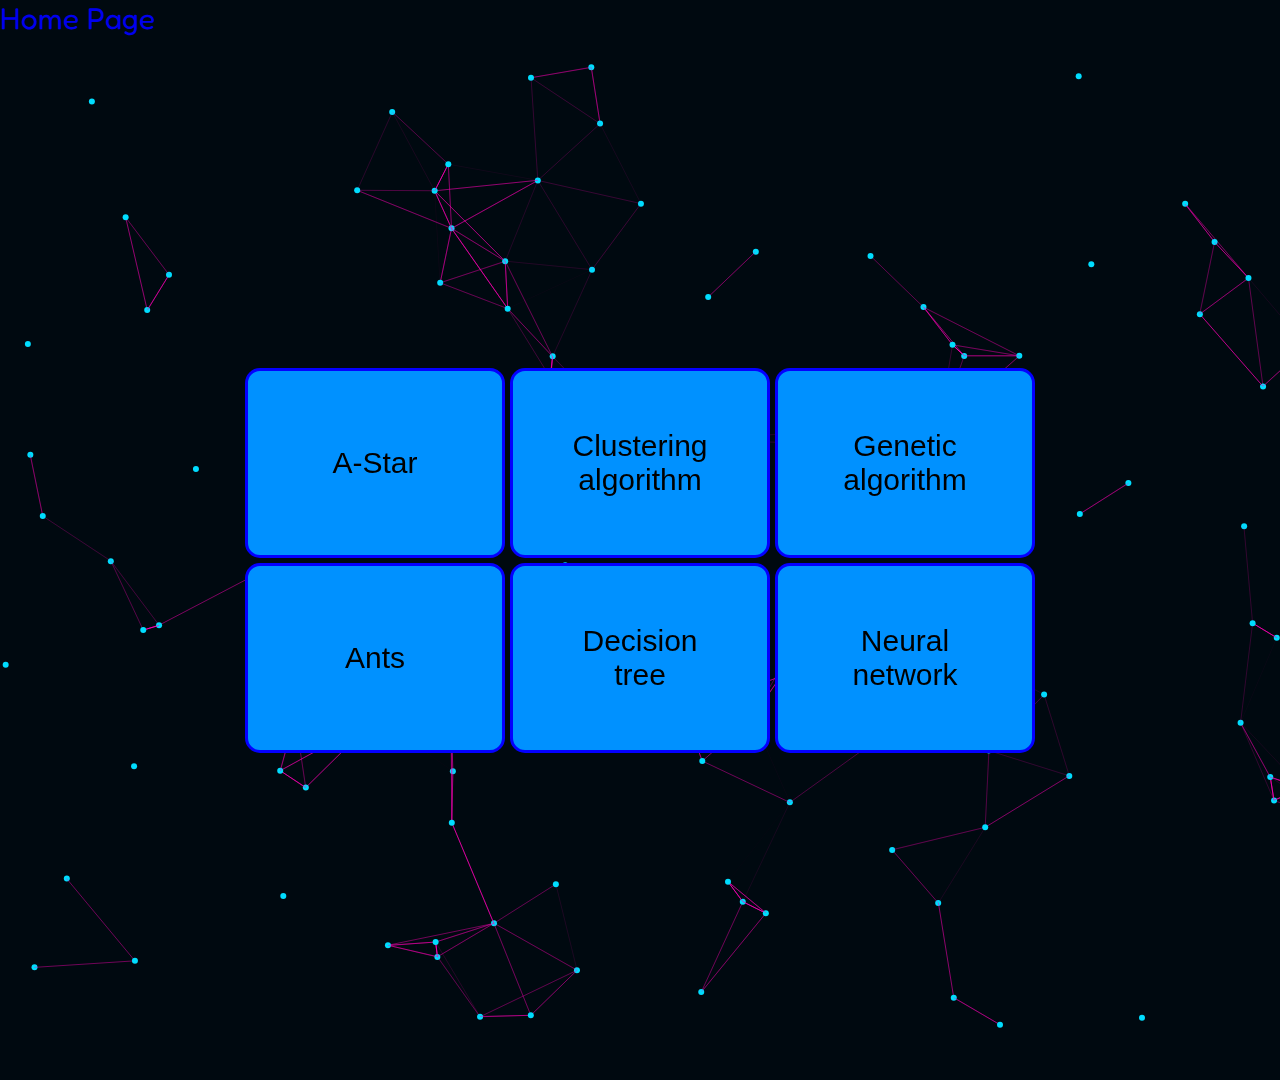
<file: Algorithms/Views/Index.html>
<!DOCTYPE html>

<html lang="en">

<head>
    <meta charset="UTF-8">
    <meta http-equiv="X-UA-Compatible" content="IE=edge">
    <meta name="viewport" content="width=device-width, initial-scale=1.0">
    <link href="https://fonts.googleapis.com/css2?family=Fredoka&display=swap" rel="stylesheet">
    <link rel="shortcut icon" href="..//src/index.png" type="image/png">
    <link rel="stylesheet" href="../Styles/IndexView.css">
    <title>Home Page</title>
</head>

<body>
    <div class="header">
        <a style="text-decoration:none" href="#">Home Page</a>
    </div>
    <canvas id="canv"></canvas>
    <div class="buttons">
        <div class="AlgorithmButtons">
            <div class="top-buttons">
                <button onclick="window.location.href = '../Views/AStar.html'">A-Star</button>
                <button onclick="window.location.href = '../Views/Cluster.html'">Clustering algorithm</button>
                <button onclick="window.location.href = '../Views/Genetic.html'">Genetic<br>algorithm</button>   
            </div>
            <div class="bottom-buttons">
                <button onclick="window.location.href = '../Views/Ants_Base.html'">Ants</button>
                <button onclick="window.location.href = '../Views/Tree.html'">Decision<br>tree</button>
                <button onclick="window.location.href = '../Views/AI.html'">Neural<br>network</button>   
            </div>
        </div>
    </div>
    <script src="../Index/functions.js"></script>
    <script src="../Index/node.js"></script>
    <script src="../Index/Index.js"></script>
</body>
</html>
</file>
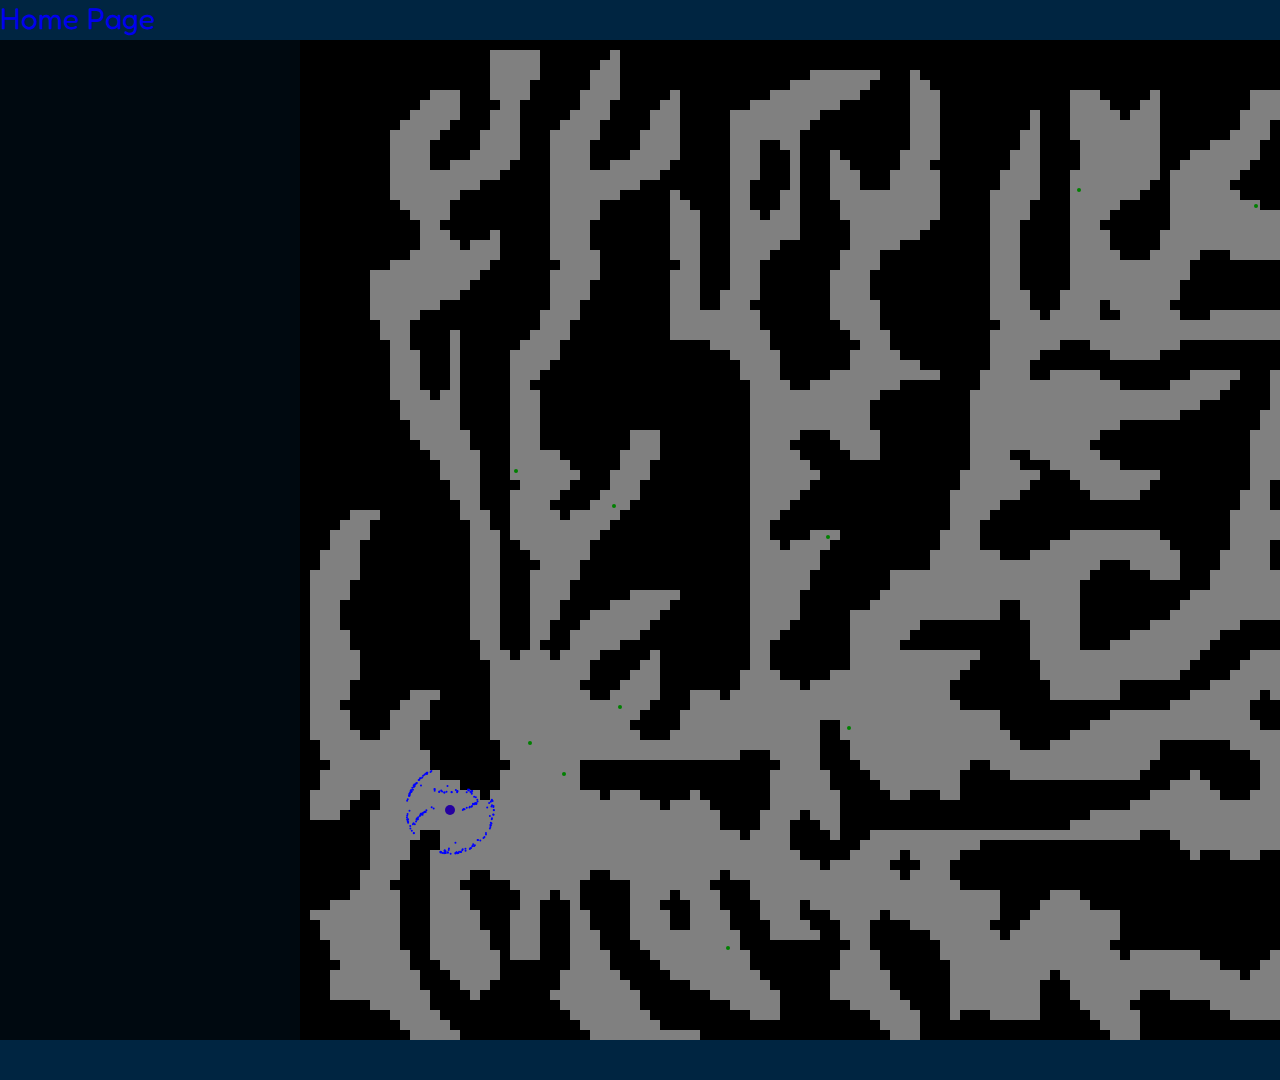
<file: Algorithms/Views/Ants.html>
<!DOCTYPE html>
<html lang="en">
<head>
    <meta charset="UTF-8">
    <meta http-equiv="X-UA-Compatible" content="IE=edge">
    <meta name="viewport" content="width=device-width, initial-scale=1.0">
    <link href="https://fonts.googleapis.com/css2?family=Fredoka&display=swap" rel="stylesheet">
    <link rel="stylesheet" href="../Styles/AStarView.css">
    <title>Ants</title>
</head>
<body>    
    <div class="header">
        <a style="text-decoration:none" href="../Views/Index.html">Home Page</a>
    </div>
    <div class="main-activity">
        <div class="main-field">
            <canvas id="world"></canvas>
        </div>
        <div class="settings">
            <div class="start-btn">
                <button class="globalBtns" onclick="CreateWorld()">Create World</button>
            </div>
            <div class="start-btn">
                <button class="globalBtns" onclick="AddWall()">Add wall</button>
            </div>
            <div class="start-btn">
                <button class="globalBtns" onclick="RemoveWall()">Remove wall</button>
            </div>
            <div class="start-btn">
                <button class="globalBtns" onclick="SetColonyStartPosition()">Set colony start position</button>
            </div>
            <div class="start-btn">
                <button class="globalBtns" onclick="Feed()">Feed</button>
            </div>
            <div class="start-btn">
                <button class="globalBtns" onclick="Launch()">Launch</button>
            </div>
        </div>
    </div>
    <div class="footer">
    </div>
    <script src="../Ants/Functions.js"></script>
    <script src="../Ants/Position.js"></script>
    <script src="../Ants/BaseObject.js"></script>
    <script src="../Ants/Colony.js"></script>
    <script src="../Ants/Food.js"></script>
    <script src="../Ants/Pheromone.js"></script>
    <script src="../Ants/TestAnts.Js"></script>
    <script src="../Ants/World.js"></script>
    <script src="../Ants/Wall.js"></script>
    <script src="../Ants/cave.js"></script>
    <script src="../Ants/launcher.js"></script>
</body>
</html>
</file>
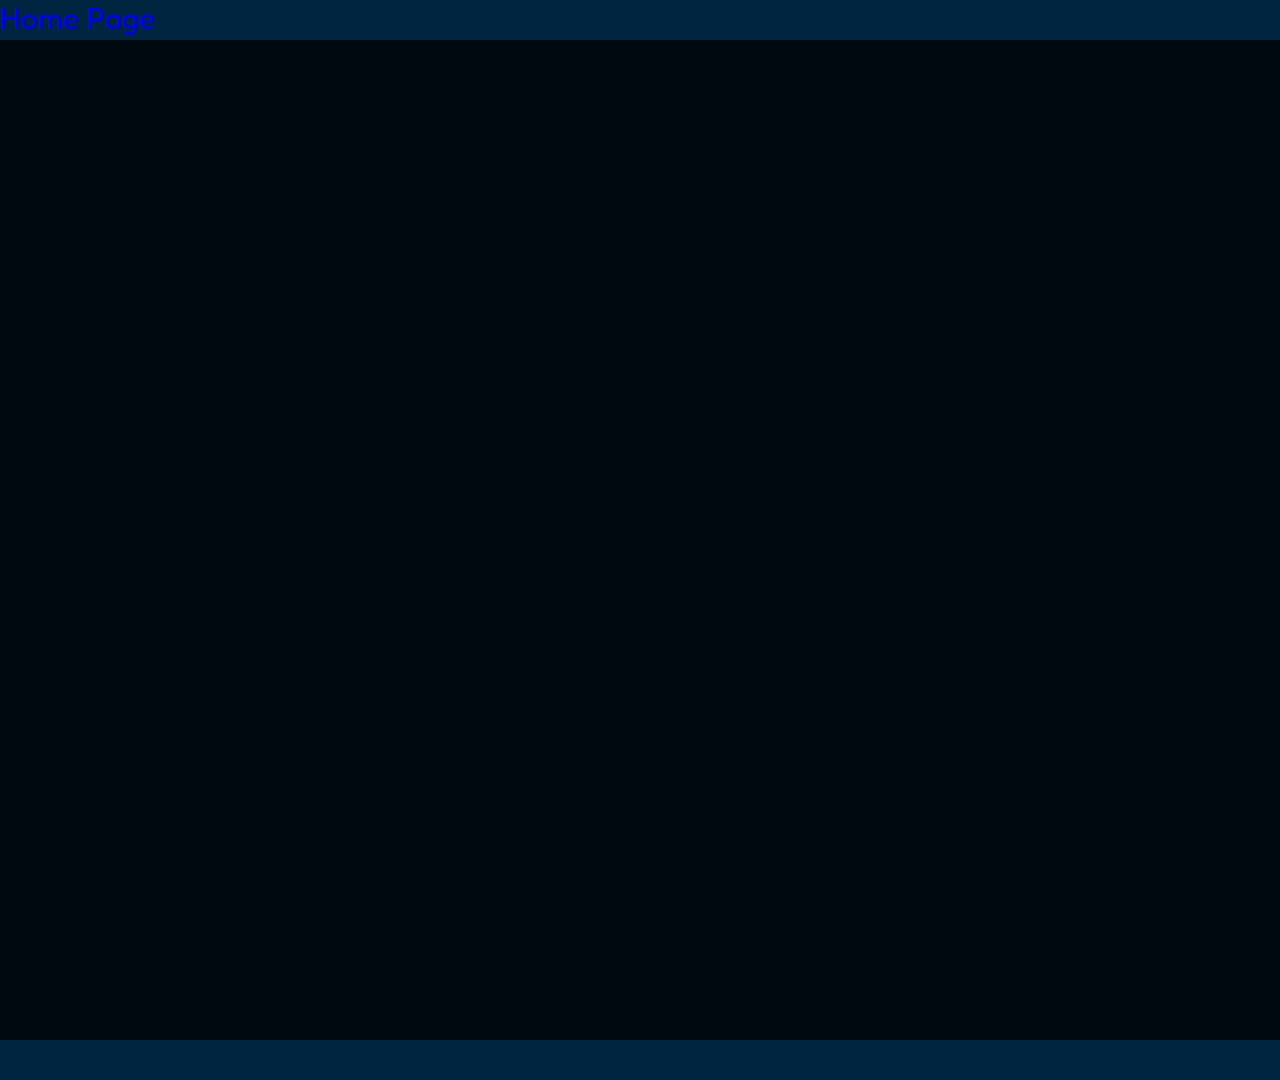
<file: Algorithms/Views/Ants_Base.html>
<!DOCTYPE html>
<html lang="en">
<head>
    <meta charset="UTF-8">
    <meta http-equiv="X-UA-Compatible" content="IE=edge">
    <meta name="viewport" content="width=device-width, initial-scale=1.0">
    <link href="https://fonts.googleapis.com/css2?family=Fredoka&display=swap" rel="stylesheet">
    <link rel="shortcut icon" href="..//src/ant.png" type="image/png">
    <link rel="stylesheet" href="../Styles/Ants_Base.css">
    <title>Ants_Base</title>
</head>
<body>    
    <div class="header">
        <a style="text-decoration:none" href="../Views/Index.html">Home Page</a>
    </div>
    <div class="main-activity">
        <div class="main-field">
            <canvas id="canvas"></canvas>
        </div>
        <div class="settings">
            <div class="square">
                <div class="len-outputs">
                    <output type="number" id="minLength" value="70">Current Minimal Length</output>
                </div>
            </div>
            <div class="node-btns">
                <button class="node-make" onclick="setNode()">Set node</button>
                <button class="node-make" onclick="removeNode()">Remove nodes</button>
            </div>
            <div class="start-btn">
                <button class="globalBtns" onclick="Launch()">Launch</button>
            </div>
            <div class="start-btn">
                <button class="globalBtns" onclick="Refresh()">Refresh</button>
            </div>
            <div class="square-2">
                <div class="consts">
                    <p>ALPHA</p>
                    <input type="number" id="AlphaSeter" value="1"/>
                </div>
                <div class="consts">
                    <p>BETA</p>
                    <input type="number" id="BetaSeter" value="1"/>
                </div>
                <div class="consts">
                    <p>Q</p>
                    <input type="number" id="QSetter" value="1"/>
                </div>
                <div class="consts">
                    <p>M</p>
                    <input type="number" id="MSetter" value="1"/>
                </div>
            </div>
        </div>
    </div>
    <div class="footer">
    </div>
    <script src="../Ants_base/Functions.js"></script>
    <script src="../Ants_base/Position.js"></script>
    <script src="../Ants_base/Way.js"></script>
    <script src="../Ants_base/Edge.js"></script>
    <script src="../Ants_base/Node.js"></script>
    <script src="../Ants_base/Algorithm.js"></script>
    <script src="../Ants_base/launcher.js"></script>
</body>
</html>
</file>
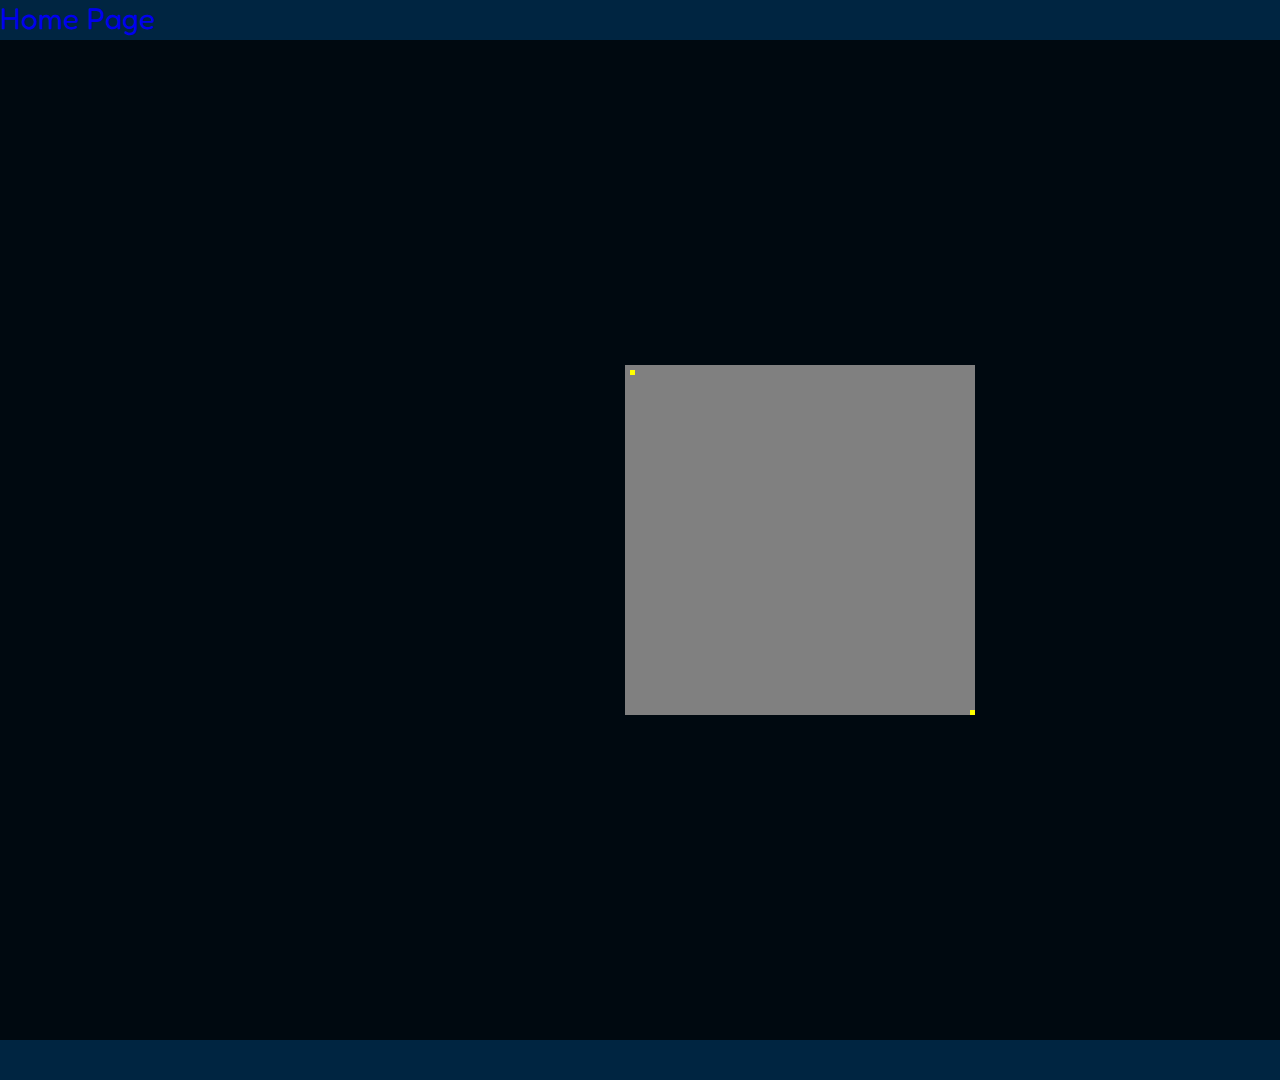
<file: Algorithms/Views/AStar.html>
<!DOCTYPE html>
<html lang="en">
<head>
    <meta charset="UTF-8">
    <meta http-equiv="X-UA-Compatible" content="IE=edge">
    <meta name="viewport" content="width=device-width, initial-scale=1.0">
    <link href="https://fonts.googleapis.com/css2?family=Fredoka&display=swap" rel="stylesheet">
    <link rel="shortcut icon" href="..//src/star.png" type="image/png">
    <link rel="stylesheet" href="../Styles/AStarView.css">
    <title>A-Star</title>
</head>
<body>    
    <div class="header">
        <a style="text-decoration:none" href="../Views/Index.html">Home Page</a>
    </div>
    <div class="main-activity">
        <div class="main-field">
            <canvas id="matrix"></canvas>
        </div>
        <div class="settings">
            <div class="square">
                <p>Labyrinth size</p>
                <div class="size-inputs">
                    <input type="number" id="widthSetter" value="70"/>
                    <input type="number" id="heightSetter" value="70"/>
                </div>
                <div class="labCreate-btn">
                    <button class="setter" id="labCreate" onclick="Create()">Create Labytinth</button>
                </div>
            </div>
            <div class="wall-btns">
                <button class="wall-make" onclick="setWall()">Set wall</button>
                <button class="wall-make" onclick="removeWall()">Remove wall</button>
                <button class="wall-make" onclick="clearMatrix()">Clear</button>
            </div>
            <div class="square">
                <p>Start position</p>
                <div class="size-inputs">
                    <input type="number" id="startPositionX" value="1"/>
                    <input type="number" id="startPositionY" value="1"/>
                </div>
                <div class="labCreate-btn">
                    <button class="setter" onclick="startPosBtn()">Set on map</button>
                </div>
            </div>
            <div class="square">
                <p>Finish Position</p>
                <div class="size-inputs">
                    <input type="number" id="finishPositionX" value="69"/>
                    <input type="number" id="finishPositionY" value="69"/>
                </div>
                <div class="labCreate-btn">
                    <button class="setter" onclick="finishPosBtn()">Set on map</button>
                </div>
            </div>
            <div class="start-btn">
                <button class="globalBtns" onclick="Launch()">Launch</button>
            </div>
        </div>
    </div>
    <div class="footer">
    </div>
    <script src="../AStar/AStar.js"></script>
    <script src="../AStar/LabyrinthCreator.js"></script>    
</body>
</html>
</file>
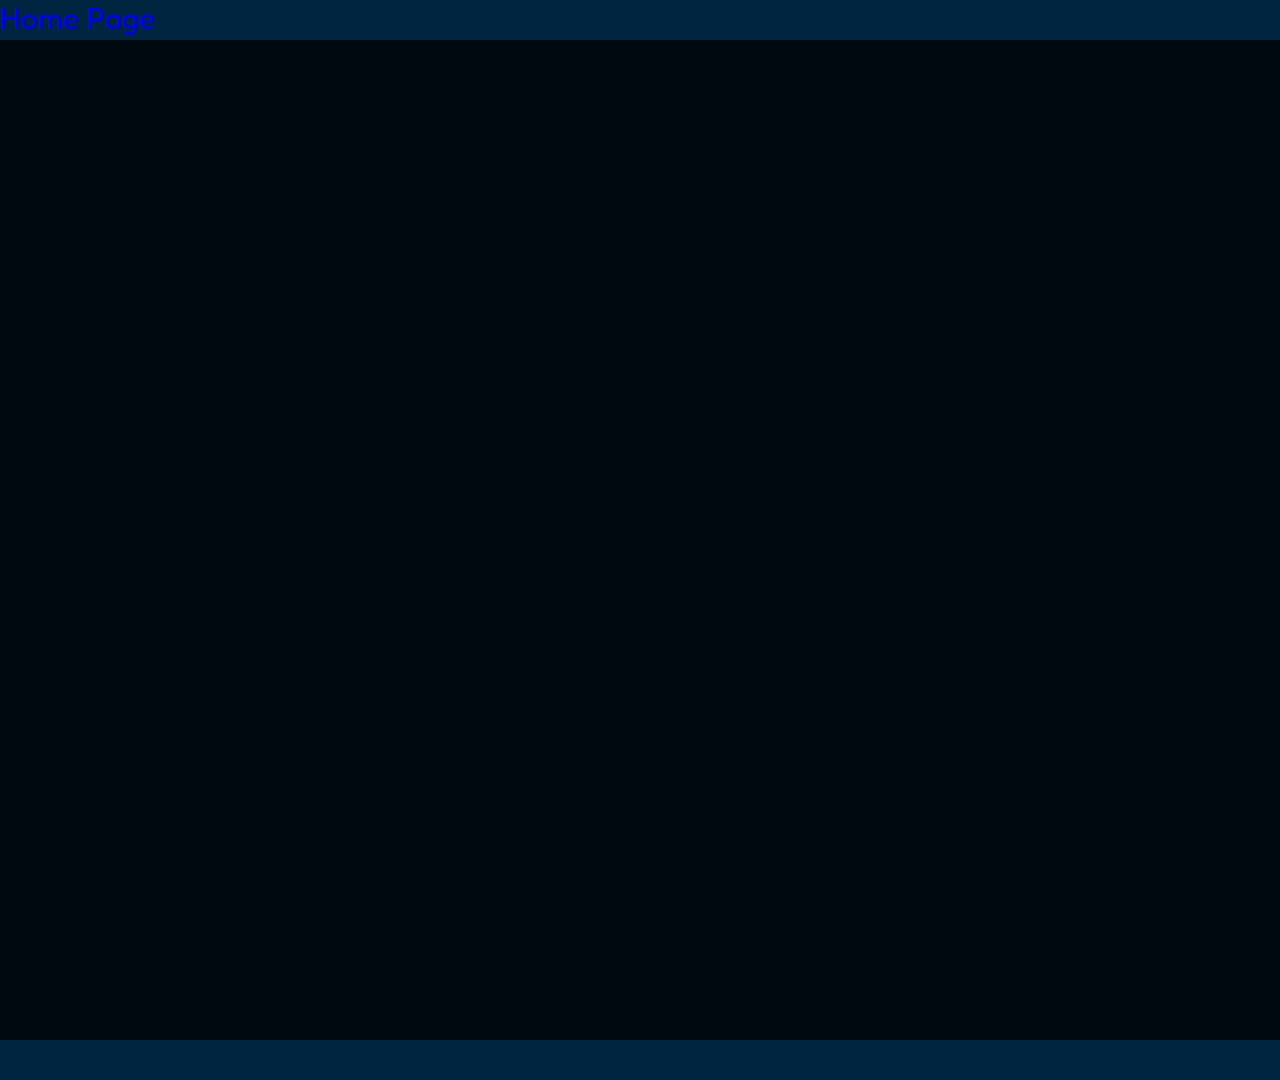
<file: Algorithms/Views/Cluster.html>
<!DOCTYPE html>
<html lang="en">
<head>
    <meta charset="UTF-8">
    <meta http-equiv="X-UA-Compatible" content="IE=edge">
    <meta name="viewport" content="width=device-width, initial-scale=1.0">
    <link href="https://fonts.googleapis.com/css2?family=Fredoka&display=swap" rel="stylesheet">
    <link rel="shortcut icon" href="..//src/cluster.png" type="image/png">
    <link rel="stylesheet" href="../Styles/ClusterView.css">
    <title>Cluster</title>
</head>
<body>    
    <div class="header">
        <a style="text-decoration:none" href="../Views/Index.html">Home Page</a>
    </div>
    <div class="main-activity">
        <div class="main-field">
            <canvas id="matrix"></canvas>
        </div>
        <div class="settings">
            <div class="square">
                <p>Astroids</p>
                <div class="size-inputs">
                    <input type="number" id="astroidSetter" value="3"/>
                </div>
            </div>
            <div class="square">
                <p>DBSCAN</p>
                <p>density &#160 &#160 &#160 &#160 &#160 &#160 &#160 &#160 &#160 &#160 radius</p>
                <div class="size-inputs">
                    <input type="number" id="mDBSCANsetter" value="4"/>
                    <input type="number" id="eDBSCANsetter" value="10"/>
                </div>
            </div>
            <div class="node-btns">
                <button class="node-make" onclick="RemoveNode()">Remove Node</button>
                <button class="node-make" onclick="SetNode()">Set Node</button>
                <button class="node-make" onclick="ClearMatrixCluster()">Clear Nodes</button>
            </div>
            <div class="start-btn">
                <button class="launch" onclick="LaunchKmeans()">Launch K-means</button>
            </div>
            <div class="start-btn">
                <button class="launch" onclick="LaunchHierarchy()">Launch Hierarchy</button>
            </div>
            <div class="start-btn">
                <button class="launch" onclick="LaunchDBSCAN()">Launch DBSCAN</button>
            </div>
            <div class="set-matrix-btn">
                <button class="set-matrix-btns" onclick="Donut()">Donut</button>
                <button class="set-matrix-btns" onclick="Square()">Square</button>
                <button class="set-matrix-btns" onclick="Triangle()">Triangle</button>
                <button class="set-matrix-btns" onclick="Circle()">Circle</button>
            </div>
        </div>
    </div>
    <div class="footer">
    </div>
    <script src="../Cluster/Main.js"></script> 
    <script src="../Cluster/Functions.js"></script> 
    <script src="../Cluster/AlgorithmKmeans.js"></script> 
    <script src="../Cluster/AlgorithmHierarchy.js"></script> 
    <script src="../Cluster/AlgorithmDBSCAN.js"></script> 
</body>
</html>
</file>
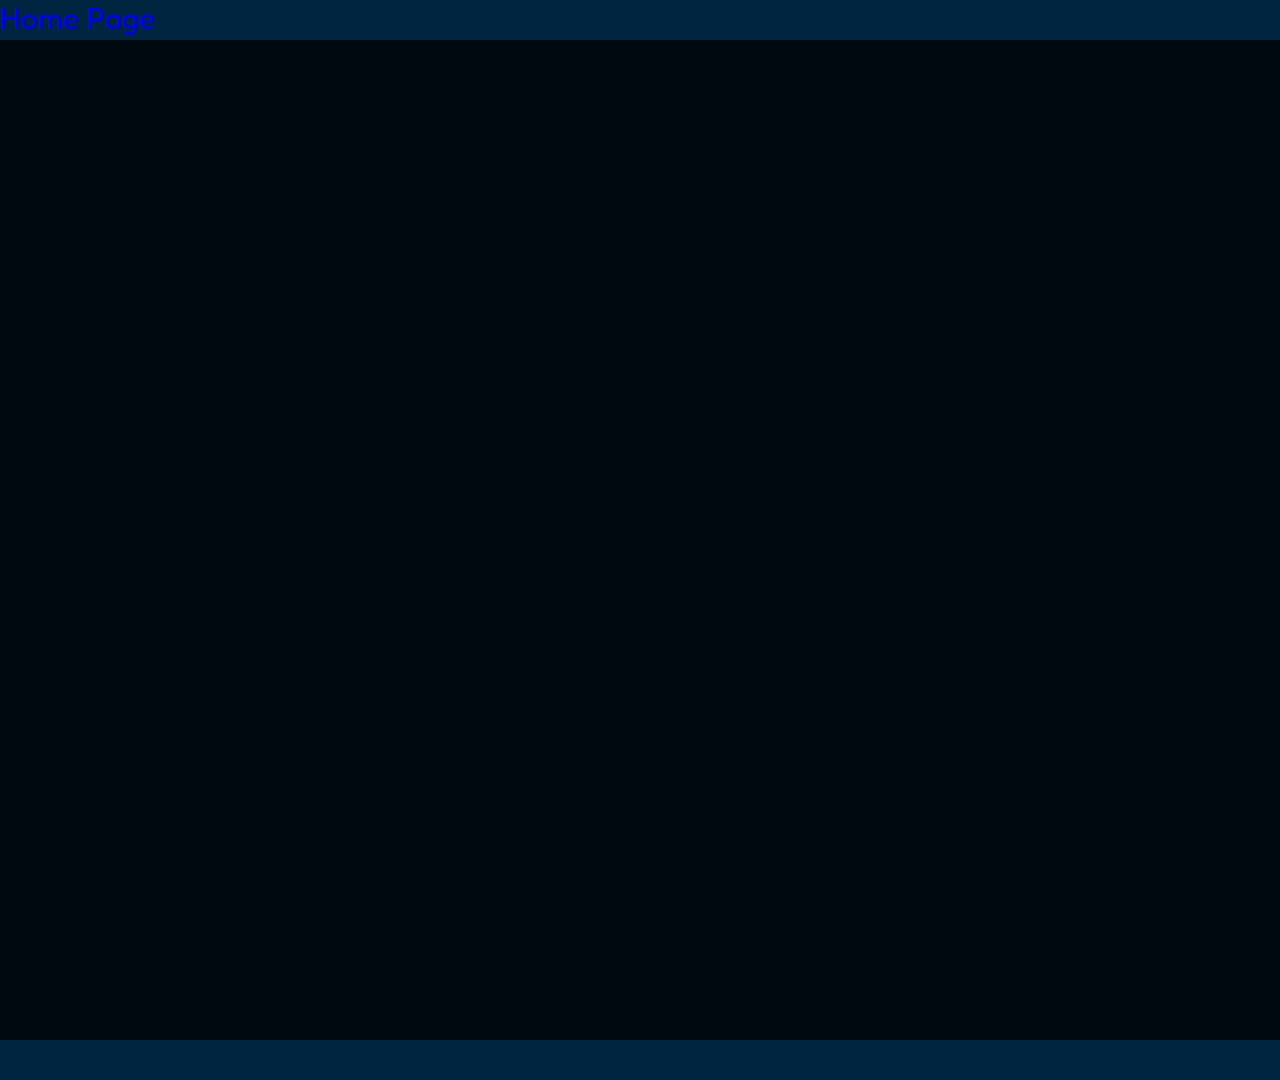
<file: Algorithms/Views/Genetic.html>
<!DOCTYPE html>
<html lang="en">
<head>
    <meta charset="UTF-8">
    <meta http-equiv="X-UA-Compatible" content="IE=edge">
    <meta name="viewport" content="width=device-width, initial-scale=1.0">
    <link href="https://fonts.googleapis.com/css2?family=Fredoka&display=swap" rel="stylesheet">
    <link rel="shortcut icon" href="..//src/gen.png" type="image/png">
    <link rel="stylesheet" href="../Styles/GeneticView.css">
    <title>Genetic Algorithm</title>
</head>
<body>    
    <div class="header">
        <a style="text-decoration:none" href="../Views/Index.html">Home Page</a>
    </div>
    <div class="main-activity">
        <div class="main-field">
            <canvas id="matrix"></canvas>
        </div>
        <div class="settings">
            <div class="square">
                <p>Set Nodes</p>
                <div class="nodeCreate-btn">
                    <button class="node-make" onclick="SetNode()">Set</button>
                    <button class="node-make" onclick="RemoveNode()">Remove</button>
                    <button class="node-make" onclick="ClearNodes()">Clear</button>
                </div>
            </div>
            <div class="square">
                <p>Generation</p>
                <div class="size-inputs">
                    <input type="number" id="generationSetter" value="6000"/>
                </div>
            </div>
            <div class="square">
                <p>Population</p>
                <div class="size-inputs">
                    <input type="number" id="populationSetter" value="10"/>
                </div>
            </div>
            <div class="square">
                <p>Mutation %</p>
                <div class="size-inputs">
                    <input type="number" id="mutationSetter" value="50"/>
                </div>
            </div>
            <div class="start-btn">
                <button class="globalBtns" onclick="LaunchGenetic()">Launch</button>
            </div>
            <div class="minLen">
                <p>Current Lenght: </p><output type="number" id="MinimalLength" value="0"></output>
            </div>
            <div class="minLen">
                <p>Generations: </p><output type="number" id="Generations" value="0"></output>
            </div>
        </div>
    </div>
    <div class="footer">
    </div>
    <script src="../GeneticAlgorithm/Functions.js"></script> 
    <script src="../GeneticAlgorithm/Generation.js"></script> 
    <script src="../GeneticAlgorithm/Genetic.js"></script> 
    <script src="../GeneticAlgorithm/Individual.js"></script> 
    <script src="../GeneticAlgorithm/Main.js"></script> 
</body>
</html>
</file>
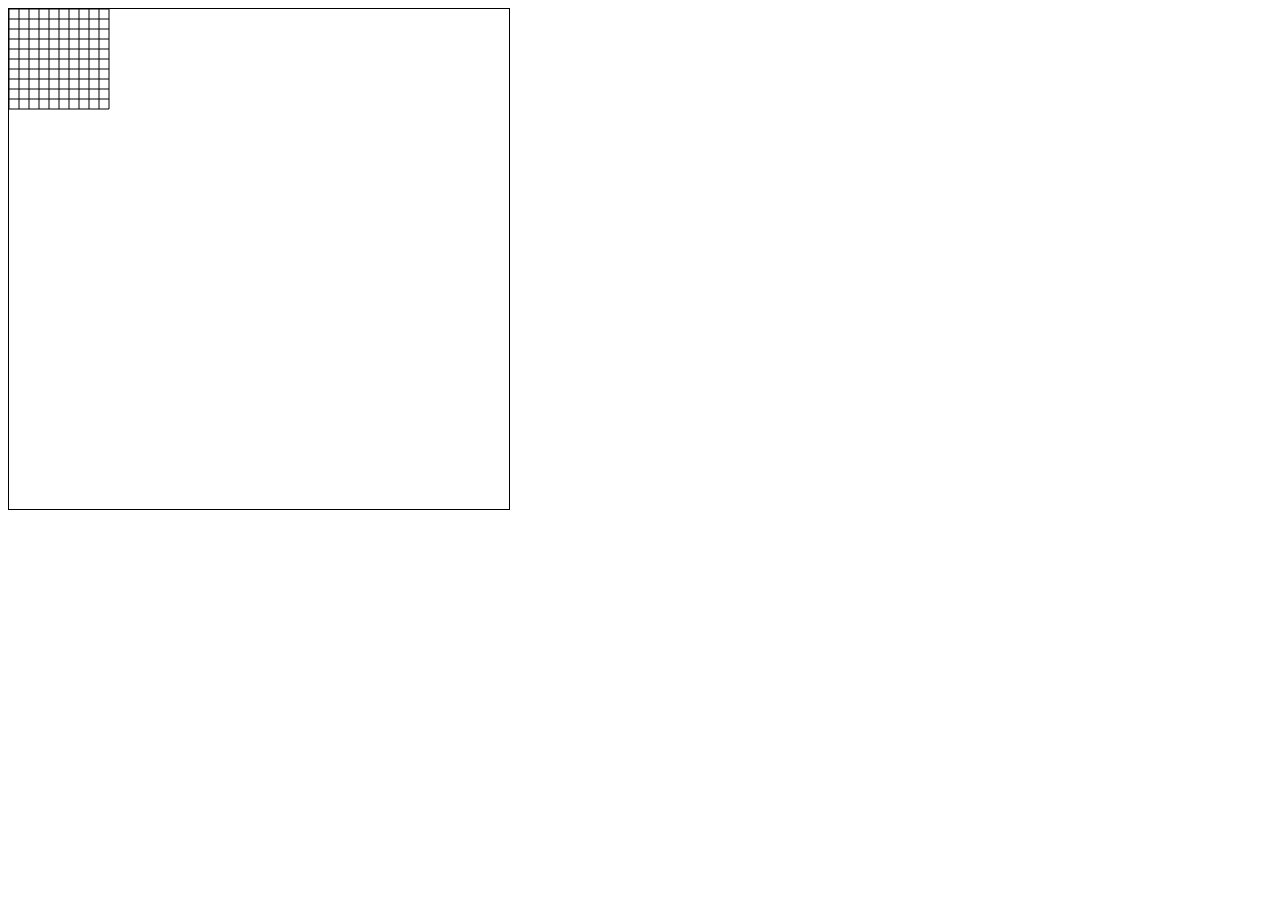
<file: Algorithms/Views/test.html>
<!DOCTYPE html>
<html>
<body>

<canvas id="myCanvas" width="500" height="500"
style="border:1px solid #000000;">
Your browser does not support the canvas element.
</canvas>

<script>
    console.log("canvas")
    var ox=0,
    oy=0,
    px=0,
    py=0,
    scx=1,
    scy=1;
    var canvas = document.getElementById("myCanvas");

    canvas.onmousedown=(e)=>{
        px=e.x;
        py=e.y;
        canvas.onmousemove=(e)=>{
            ox-=(e.x-px);
            oy-=(e.y-py);
            px=e.x;
            py=e.y;
        } 
    } 

    canvas.onmouseup=()=>{
        canvas.onmousemove=null;
    }

    canvas.onwheel =(e)=>{
        let bfzx,
        bfzy,
        afzx,
        afzy;
        [bfzx,bfzy]=StoW(e.x,e.y);
        scx-=10*scx/e.deltaY;
        scy-=10*scy/e.deltaY;
        [afzx,afzy]=StoW(e.x,e.y);
        ox+=(bfzx-afzx);
        oy+=(bfzy-afzy);
    }

    var ctx = canvas.getContext("2d");

    function draw(){
        window.requestAnimationFrame(draw);
        ctx.clearRect(0,0,canvas.width,canvas.height);

        for(let i=0;i<=100;i+=10){
            let sx=0,sy=i;
            let ex=100,ey=i;
            [sx,sy]=WtoS(sx,sy);
            [ex,ey]=WtoS(ex,ey);
            ctx.beginPath();
            ctx.moveTo(sx, sy);
            ctx.lineTo(ex, ey);
            ctx.stroke();
        }

        for(let i=0;i<=100;i+=10){
            let sx=i,sy=0;
            let ex=i,ey=100;
            [sx,sy]=WtoS(sx,sy);
            [ex,ey]=WtoS(ex,ey);
            ctx.beginPath();
            ctx.moveTo(sx, sy);
            ctx.lineTo(ex, ey);
            ctx.stroke();
        }
    }

    draw();

    function WtoS(wx,wy){
        let sx=(wx-ox)*scx;
        let sy=(wy-oy)*scy;
        return[sx,sy];
    }

    function StoW(sx,sy){
        let wx=sx/scx+ox;
        let wy=sy/scy+oy;
        return[wx,wy];
    }

</script>

</body>
</html>
</file>
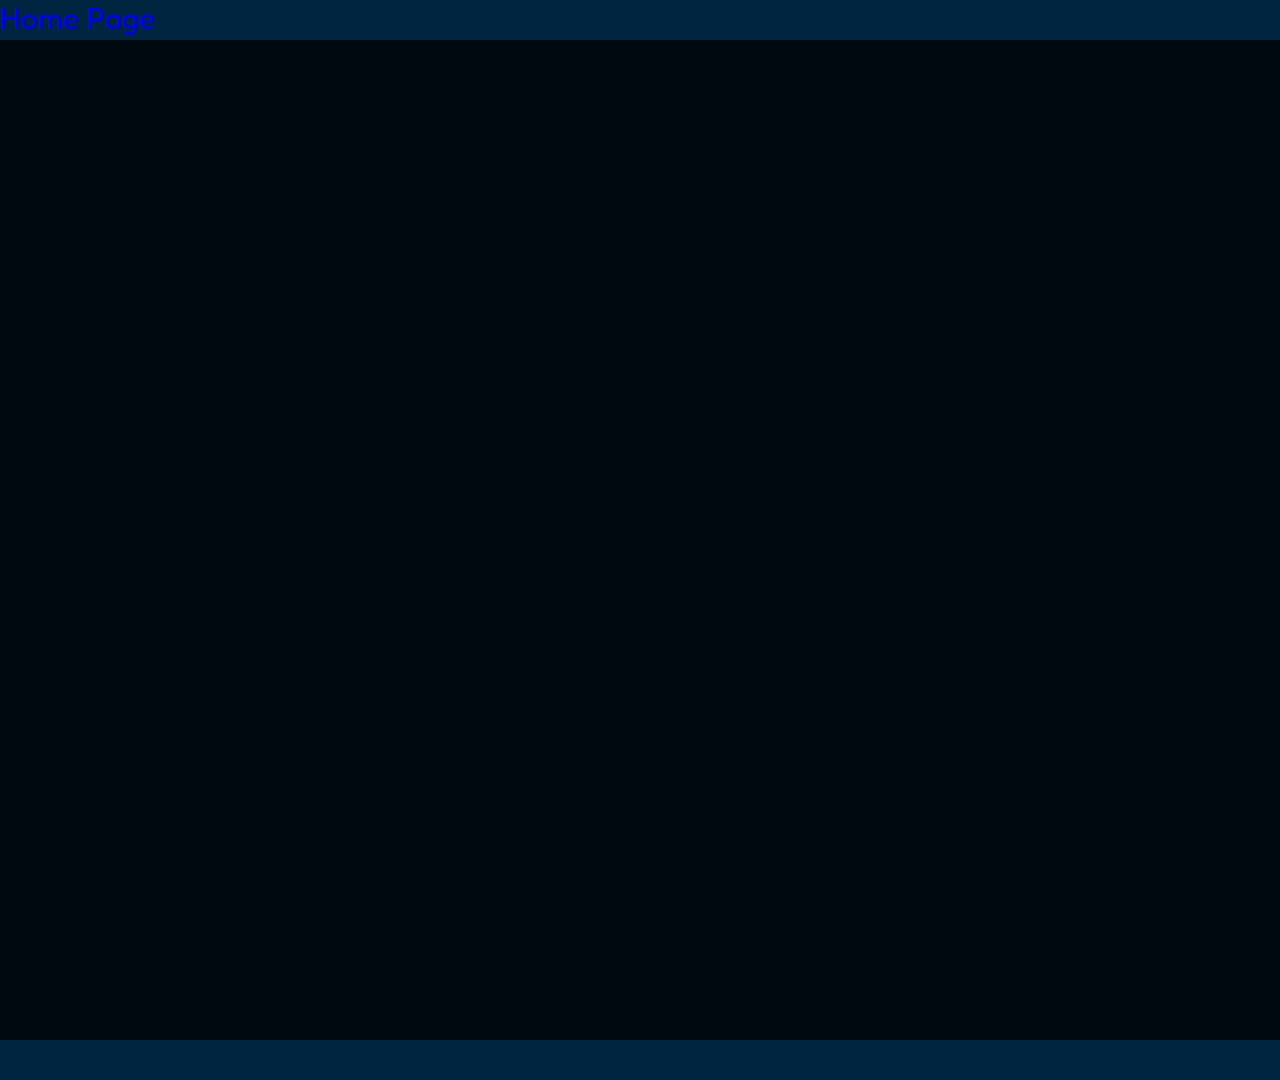
<file: Algorithms/Views/Tree.html>
<!DOCTYPE html>
<html lang="en">
<head>
    <meta charset="UTF-8">
    <meta http-equiv="X-UA-Compatible" content="IE=edge">
    <meta name="viewport" content="width=device-width, initial-scale=1.0">
    <link href="https://fonts.googleapis.com/css2?family=Fredoka&display=swap" rel="stylesheet">
    <link rel="shortcut icon" href="..//src/tree.png" type="image/png">
    <link rel="stylesheet" href="../Styles/TreeView.css">
    <title>Tree Decision</title>
</head>
<body>    
    <div class="header">
        <a style="text-decoration:none" href="../Views/Index.html">Home Page</a>
    </div>
    <div class="main-activity">
        <div class="main-field">
            <canvas id="matrix"></canvas>
        </div>
        <div class="settings">
            <p>Your csv-text for Create Tree</p>
            <div class="square">
                <textarea id="TreeSettings" rows="11" cols="30" spellcheck="false">Enemy;Play;Leader;Rain;Win
Up;Home;On place;Yes;No
Up;Home;On place;No;Yes
Up;Home;Skip;No;No
Down;Home;Skip;No;Yes
Down;In guest;Skip;No;No
Down;Home;Skip;Yes;Yes
Up;In guest;On place;Yes;No
Down;In guest;On place;No;Yes</textarea>
                <div id="TreeSettingsValue"></div>
            </div>
            <div class="start-btn">
                <button class="launch" onclick="CreateTree()">Create Tree</button>
            </div>
            <p>Your csv-text for Answer</p>
            <div class="square">
                <textarea id="InputParams" rows="11" cols="30" spellcheck="false">Down;In guest;Skip;No</textarea>
            </div>
            <div class="start-btn">
                <button class="launch" onclick="Launch()">Launch</button>
            </div>
            <div class="output">
                <output type="text" id="Answer" value=""></output>
            </div>
        </div>
    </div>
    <div class="footer">
    </div>
    <script src="../TreeDecision/PapaParse-5.0.2/papaparse.js"></script>
    <script src="../TreeDecision/Data.js"></script>
    <script src="../TreeDecision/Node.js"></script>
    <script src="../TreeDecision/Leaf.js"></script>
    <script src="../TreeDecision/Tree.js"></script>
    <script src="../TreeDecision/Main.js"></script> 
    <script src="../TreeDecision/ID3.js"></script>
</body>
</html>
</file>
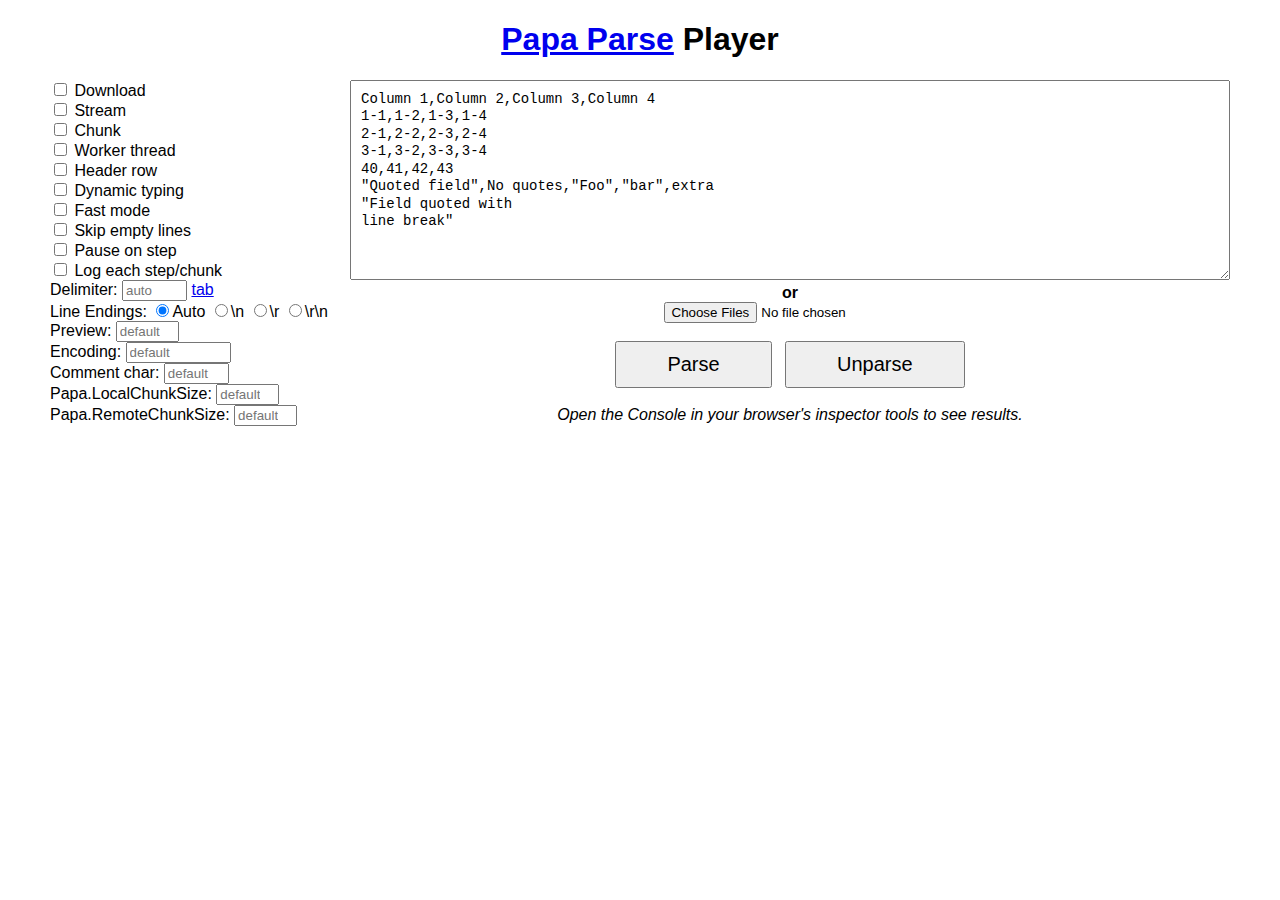
<file: Algorithms/TreeDecision/PapaParse-5.0.2/player/player.html>
<!DOCTYPE html>
<html>
	<head>
		<title>Papa Parse Player</title>
		<meta charset="utf-8">
		<link rel="stylesheet" href="player.css">
		<script src="http://ajax.googleapis.com/ajax/libs/jquery/2.1.0/jquery.min.js"></script>
		<script src="../papaparse.js"></script>
		<script src="player.js"></script>
	</head>
	<body>
		<h1><a href="http://papaparse.com">Papa Parse</a> Player</h1>

		<div class="grid-container">

			<div class="grid-25">
				<label><input type="checkbox" id="download"> Download</label>
				<label><input type="checkbox" id="stream"> Stream</label>
				<label><input type="checkbox" id="chunk"> Chunk</label>
				<label><input type="checkbox" id="worker"> Worker thread</label>
				<label><input type="checkbox" id="header"> Header row</label>
				<label><input type="checkbox" id="dynamicTyping"> Dynamic typing</label>
				<label><input type="checkbox" id="fastmode"> Fast mode</label>
				<label><input type="checkbox" id="skipEmptyLines"> Skip empty lines</label>
				<label><input type="checkbox" id="step-pause"> Pause on step</label>
				<label><input type="checkbox" id="print-steps"> Log each step/chunk</label>
				
				<label>Delimiter: <input type="text" size="5" placeholder="auto" id="delimiter"> <a href="javascript:" id="insert-tab">tab</a></label>

				Line Endings: 

				<label style="display: inline;"><input type="radio" name="newline" id="newline-auto" checked>Auto</label>
				<label style="display: inline;"><input type="radio" name="newline" id="newline-n">\n</label>
				<label style="display: inline;"><input type="radio" name="newline" id="newline-r">\r</label>
				<label style="display: inline;"><input type="radio" name="newline" id="newline-rn">\r\n</label>				
				
				<label>Preview: <input type="number" min="0" max="1000" placeholder="default" id="preview"></label>
				
				<label>Encoding: <input type="text" id="encoding" placeholder="default" size="10"></label>
				
				<label>Comment char: <input type="text" size="5" maxlength="1" placeholder="default" id="comments"></label>
				
				<label>Papa.LocalChunkSize: <input type="number" min="0" placeholder="default" id="localChunkSize"></label>
				
				<label>Papa.RemoteChunkSize: <input type="number" min="0" placeholder="default" id="remoteChunkSize"></label>
			</div>

			<div class="grid-75 text-center">

				<textarea id="input" placeholder="Input">Column 1,Column 2,Column 3,Column 4
1-1,1-2,1-3,1-4
2-1,2-2,2-3,2-4
3-1,3-2,3-3,3-4
40,41,42,43
"Quoted field",No quotes,"Foo","bar",extra
"Field quoted with
line break"</textarea>
		
				<br>
				<b>or</b>
				<br>

				<input type="file" id="files" multiple>
			
				<br><br>

				<button id="submit-parse">Parse</button>
				&nbsp;
				<button id="submit-unparse">Unparse</button>

				<br><br>

				<i>Open the Console in your browser's inspector tools to see results.</i>
			</div>

		</div>
	</body>
</html>
</file>
<file: Algorithms/Styles/IndexView.css>
body{
    z-index: 2;
    background-color: #000910;
    margin: 0px;
    padding: 0px;
    height: 1080px;
    font-family: 'Fredoka', sans-serif;
}
.header{
    z-index: inherit;
    height: 40px;
    font-size: 30px;
}
canvas{
    position: absolute;
}
.buttons{
    z-index: inherit;
    display: flex;
    width: 100%;
    height: 100%;
    flex-direction: row;
    justify-content: center;
    height: 1040px;
}
.AlgorithmButtons{
    z-index: inherit;
    margin: auto;
    width: 800px;
    height: 395px;
}
.top-buttons{
    z-index: inherit;
    min-width: 800px;
    min-height: 195px;
    width: 800px;
    height: 195px;
    padding-top: 5px;
}
.bottom-buttons{
    z-index: inherit;
    min-width: 800px;
    min-height: 200px;
    width: 800px;
    height: 200px;
}
button{
    z-index: inherit;
    width: 260px;
    height: 190px;
    float: left;
    border: 3px solid rgb(4, 0, 255);
    padding: 0px;
    margin-left: 5px;
    border-radius: 15px;
    font-size: 30px;
    background-color: #0091ff;
    transition: background-color 0.2s ease-in-out;
}
button:hover{
    background-color: #00508d;
}
</file>
<file: Algorithms/Styles/AStarView.css>
body{
    background-color: #000910;
    min-width: 1920px;
    min-height: 1080px;
    margin: 0px;
    font-family: 'Fredoka', sans-serif;;
}
.header{
    background-color: #002541;
    min-height: 40px;
    min-width: 1920px;
    height: 40px;
    font-size: 30px;
}
.main-activity{
    display: flex;
}
.main-field{
    min-width: 1590px;
    min-height: 990px;
    width: 1590px;
    height: 990px;
    padding: 5px;
    display: flex; 
    align-items: center; 
    justify-content: center;
}
.settings{
    background-color: #004275;
    display: flex;
    flex-direction: column;
    min-width: 320px;
    min-height: 1000px;
    width: 320px;
    height: 1000px;
    display: flex;
    align-items: center;
    flex-direction: column;
}
input{
    width: 80px;
    height: 30px;
    margin: auto;
    border: 1px solid #000910;
    background-color: #2a4e69;
    border-radius: 5px;
    text-align: right;
    padding: 0px;
    font-size: 20px;
}
p{
    margin: 3px;    
}
.setter{
    width: 100px;
    height: 40px;
    padding: 0px;
    background-color: #b60a0a;
    border: 1px solid #000910;
    border-radius: 5px;
}
.square{    
    background-color:rgb(1, 59, 104);
    width: 260px;
    height: 120px;
    margin: 5px;
    border: 2px solid #000910;
    border-radius: 10px;
    display: flex;
    align-items: center;
    justify-content: center;
    flex-direction: column;
}
.size-inputs{
    display: flex;
    justify-content: center;
    width: 100%;
    height: 100%;
}
.labCreate-btn{
    display: flex;
    justify-content: center;
    align-items: center;
    width: 100%;
    height: 100%;
}
.wall-btns{
    background-color:#005d7a;
    width: 260px;
    height: 60px;
    border: 2px solid #000910;
    border-radius: 10px;
    display: flex;
    align-items: center;
    justify-content: center;
}
.wall-make{
    width: 100px;
    height: 40px;
    margin: auto;
    padding: 0px;
    border: 1px solid #000910;
    border-radius: 6px;
}
.start{
    background-color:#007a3d;
    width: 320px;
    height: 200px;
}
.finish{
    background-color:#18b60a;
    width: 320px;
    height: 200px;
}
.start-btn{
    background-color:#005d7a;
    width: 260px;
    height: 60px;
    border: 2px solid #000910;
    border-radius: 10px;
    display: flex;
    align-items: center;
    justify-content: center;
}
.globalBtns{
    width: 240px;
    height: 40px;
    border: 2px solid #000910;
    border-radius: 6px;
}
button{
    transition: background-color 0.18s ease-in-out;
}
button:hover{
    background-color: #8b8b8b;
}
.footer{
    background-color: #002541;
    min-height: 40px;
    min-width: 1920px;
    height: 40px;
    font-size: 30px;
}
</file>
<file: Algorithms/Styles/Ants_Base.css>
body{
    background-color: #000910;
    min-width: 1920px;
    min-height: 1080px;
    margin: 0px;
    font-family: 'Fredoka', sans-serif;;
}
.header{
    background-color: #002541;
    min-height: 40px;
    min-width: 1920px;
    height: 40px;
    font-size: 30px;
}
.main-activity{
    display: flex;
}
.main-field{
    min-width: 1590px;
    min-height: 990px;
    width: 1590px;
    height: 990px;
    padding: 5px;
    display: flex; 
    align-items: center; 
    justify-content: center;
}
.settings{
    background-color: #004275;
    display: flex;
    flex-direction: column;
    min-width: 320px;
    min-height: 1000px;
    width: 320px;
    height: 1000px;
    display: flex;
    align-items: center;
    flex-direction: column;
}
input{
    width: 150px;
    height: 30px;
    margin: auto;
    margin-right: 2%;
    border: 1px solid #000910;
    background-color: #2a4e69;
    border-radius: 5px;
    text-align: right;
    padding: 0px;
    font-size: 20px;
}
p{
    margin: 3px;
}
.square{    
    background-color:rgb(1, 59, 104);
    width: 260px;
    height: 40px;
    margin: 5px;
    border: 2px solid #000910;
    border-radius: 10px;
    display: flex;
    align-items: center;
    justify-content: center;
    flex-direction: column;
}
.consts{
    display: flex;
    flex-direction: row;
    justify-content: right;
    width: 100%;
    height: 100%;
}
.square-2{    
    background-color:rgb(1, 59, 104);
    width: 260px;
    height: 160px;
    margin: 5px;
    border: 2px solid #000910;
    border-radius: 10px;
    display: flex;
    align-items: center;
    justify-content: center;
    flex-direction: column;
}
.len-outputs{
    display: flex;
    flex-direction: column;
    justify-content: center;
    width: 100%;
    height: 100%;
}
.node-btns{
    background-color:#005d7a;
    width: 260px;
    height: 60px;
    border: 2px solid #000910;
    border-radius: 10px;
    display: flex;
    align-items: center;
    justify-content: center;
}
.node-make{
    width: 100px;
    height: 40px;
    margin: auto;
    padding: 0px;
    border: 1px solid #000910;
    border-radius: 6px;
}
.start-btn{
    background-color:#005d7a;
    width: 260px;
    height: 60px;
    border: 2px solid #000910;
    border-radius: 10px;
    display: flex;
    align-items: center;
    justify-content: center;
}
.globalBtns{
    width: 240px;
    height: 40px;
    border: 2px solid #000910;
    border-radius: 6px;
}
button{
    transition: background-color 0.18s ease-in-out;
}
button:hover{
    background-color: #8b8b8b;
}
.footer{
    background-color: #002541;
    min-height: 40px;
    min-width: 1920px;
    height: 40px;
    font-size: 30px;
}
</file>
<file: Algorithms/Styles/ClusterView.css>
body{
    background-color: #000910;
    min-width: 1920px;
    min-height: 1080px;
    margin: 0px;
    font-family: 'Fredoka', sans-serif;;
}
.header{
    background-color: #002541;
    min-height: 40px;
    min-width: 1920px;
    height: 40px;
    font-size: 30px;
}
.main-activity{
    display: flex;
}
.main-field{
    min-width: 1590px;
    min-height: 990px;
    width: 1590px;
    height: 990px;
    padding: 5px;
    display: flex; 
    align-items: center; 
    justify-content: center;
}
.settings{
    background-color: #004275;
    display: flex;
    flex-direction: column;
    min-width: 320px;
    min-height: 1000px;
    width: 320px;
    height: 1000px;
    display: flex;
    align-items: center;
    flex-direction: column;
}
input{
    width: 80px;
    height: 30px;
    margin: auto;
    border: 1px solid #000910;
    background-color: #2a4e69;
    border-radius: 5px;
    text-align: right;
    padding: 0px;
    font-size: 20px;
}
p{
    margin: 3px;    
}
.square{    
    background-color:rgb(1, 59, 104);
    width: 260px;
    height: 90px;
    margin: 5px;
    border: 2px solid #000910;
    border-radius: 10px;
    display: flex;
    align-items: center;
    justify-content: center;
    flex-direction: column;
}
.size-inputs{
    display: flex;
    justify-content: center;
    width: 100%;
    height: 100%;
}
.node-btns{
    background-color:#005d7a;
    width: 260px;
    height: 60px;
    border: 2px solid #000910;
    border-radius: 10px;
    display: flex;
    align-items: center;
    justify-content: center;
}
.node-make{
    width: 70px;
    height: 40px;
    margin: auto;
    padding: 0px;
    border: 1px solid #000910;
    border-radius: 6px;
}
.start-btn{
    background-color:#005d7a;
    width: 260px;
    height: 60px;
    border: 2px solid #000910;
    border-radius: 10px;
    display: flex;
    align-items: center;
    justify-content: center;
}
.set-matrix-btn{
    background-color:#005d7a;
    width: 260px;
    height: 60px;
    border: 2px solid #000910;
    border-radius: 10px;
    display: flex;
    align-items: center;
    justify-content: center;
}
.set-matrix-btns{
    width: 70px;
    height: 40px;
    margin: auto;
    padding: 0px;
    border: 1px solid #000910;
    border-radius: 6px;
}
.launch{
    width: 240px;
    height: 40px;
    border: 2px solid #000910;
    border-radius: 6px;
}
button{
    transition: background-color 0.18s ease-in-out;
}
button:hover{
    background-color: #8b8b8b;
}
.footer{
    background-color: #002541;
    min-height: 40px;
    min-width: 1920px;
    height: 40px;
    font-size: 30px;
}
</file>
<file: Algorithms/Styles/GeneticView.css>
body{
    background-color: #000910;
    min-width: 1920px;
    min-height: 1080px;
    margin: 0px;
    font-family: 'Fredoka', sans-serif;;
}
.header{
    background-color: #002541;
    min-height: 40px;
    min-width: 1920px;
    height: 40px;
    font-size: 30px;
}
.main-activity{
    display: flex;
}
.main-field{
    min-width: 1590px;
    min-height: 990px;
    width: 1590px;
    height: 990px;
    padding: 5px;
    display: flex; 
    align-items: center; 
    justify-content: center;
}
.settings{
    background-color: #004275;
    display: flex;
    flex-direction: column;
    min-width: 320px;
    min-height: 1000px;
    width: 320px;
    height: 1000px;
    display: flex;
    align-items: center;
    flex-direction: column;
}
input{
    width: 80px;
    height: 30px;
    margin: auto;
    border: 1px solid #000910;
    background-color: #2a4e69;
    border-radius: 5px;
    text-align: right;
    padding: 0px;
    font-size: 20px;
}
p{
    margin: 3px;    
}
.setter{
    width: 100px;
    height: 40px;
    padding: 0px;
    background-color: #b60a0a;
    border: 1px solid #000910;
    border-radius: 5px;
    margin: auto;
}
.square{    
    background-color:rgb(1, 59, 104);
    width: 260px;
    height: 120px;
    margin: 5px;
    border: 2px solid #000910;
    border-radius: 10px;
    display: flex;
    align-items: center;
    justify-content: center;
    flex-direction: column;
}
.size-inputs{
    display: flex;
    justify-content: center;
    width: 100%;
    height: 100%;
}
.nodeCreate-btn{
    display: flex;
    justify-content: center;
    align-items: center;
    width: 100%;
    height: 100%;
}
.wall-make{
    width: 100px;
    height: 40px;
    margin: auto;
    padding: 0px;
    border: 1px solid #000910;
    border-radius: 6px;
}
.minLen{
    background-color:rgb(1, 59, 104);
    width: 260px;
    height: 40px;
    margin: 5px;
    border: 2px solid #000910;
    border-radius: 10px;
    display: flex;
    align-items: center;
    justify-content: center;
    flex-direction: row;
}
.start-btn{
    background-color:#005d7a;
    width: 260px;
    height: 60px;
    border: 2px solid #000910;
    border-radius: 10px;
    display: flex;
    align-items: center;
    justify-content: center;
}
.node-make{
    width: 70px;
    height: 40px;
    margin: auto;
    padding: 0px;
    border: 1px solid #000910;
    border-radius: 6px;
}
.globalBtns{
    width: 240px;
    height: 40px;
    border: 2px solid #000910;
    border-radius: 6px;
}
button{
    transition: background-color 0.18s ease-in-out;
}
button:hover{
    background-color: #8b8b8b;
}

.footer{
    background-color: #002541;
    min-height: 40px;
    min-width: 1920px;
    height: 40px;
    font-size: 30px;
}
</file>
<file: Algorithms/Styles/TreeView.css>
body{
    background-color: #000910;
    min-width: 1920px;
    min-height: 1080px;
    margin: 0px;
    font-family: 'Fredoka', sans-serif;;
}
.header{
    background-color: #002541;
    min-height: 40px;
    min-width: 1920px;
    height: 40px;
    font-size: 30px;
}
.main-activity{
    display: flex;
}
.main-field{
    min-width: 1590px;
    min-height: 990px;
    width: 1590px;
    height: 990px;
    padding: 5px;
    display: flex; 
    align-items: center; 
    justify-content: center;
}
.settings{
    background-color: #004275;
    display: flex;
    flex-direction: column;
    min-width: 320px;
    min-height: 1000px;
    width: 320px;
    height: 1000px;
    display: flex;
    align-items: center;
    flex-direction: column;
}
p{
    margin: 10px;
}
textarea{
    resize: none;
    overflow: auto;
}
.square{    
    background-color:rgb(1, 59, 104);
    width: 260px;
    height: 200px;
    margin: 5px;
    border: 2px solid #000910;
    border-radius: 10px;
    display: flex;
    align-items: center;
    justify-content: center;
    flex-direction: column;
    overflow: auto;
}
.start-btn{
    background-color:#005d7a;
    width: 260px;
    height: 60px;
    border: 2px solid #000910;
    border-radius: 10px;
    display: flex;
    align-items: center;
    justify-content: center;
}
.launch{
    width: 240px;
    height: 40px;
    border: 2px solid #000910;
    border-radius: 6px;
}
button{
    transition: background-color 0.18s ease-in-out;
}
button:hover{
    background-color: #8b8b8b;
}
.footer{
    background-color: #002541;
    min-height: 40px;
    min-width: 1920px;
    height: 40px;
    font-size: 30px;
}
.output{    
    background-color:rgb(1, 59, 104);
    width: 260px;
    height: 40px;
    margin: 5px;
    border: 2px solid #000910;
    border-radius: 10px;
    display: flex;
    align-items: center;
    justify-content: center;
    flex-direction: column;
}
</file>
<file: Algorithms/TreeDecision/PapaParse-5.0.2/player/player.css>
body {
	font-family: 'Source Sans Pro', sans-serif;
}

h1 {
	text-align: center;
}

textarea,
button {
	font-size: 14px;
}

textarea {
	box-sizing: border-box;
	font: 14px/1.25em Menlo, Monaco, 'Courier New', monospace;
	width: 100%;
	padding: 10px;
	max-width: 900px;
	height: 200px;
}

button {
	padding: 10px 50px;
	font-size: 20px;
}

label {
	display: block;
}

input[type=number] {
	width: 55px;
}


.text-center {
	text-align: center;
}









/* ============================================ */
/* This file has a mobile-to-desktop breakpoint */
/* ============================================ */
@media screen and (max-width: 400px) {
	@-ms-viewport {
		width: 320px;
	}
}
.clear {
	clear: both;
	display: block;
	overflow: hidden;
	visibility: hidden;
	width: 0;
	height: 0;
}

.grid-container:before, .clearfix:before,
.grid-container:after,
.clearfix:after {
	content: ".";
	display: block;
	overflow: hidden;
	visibility: hidden;
	font-size: 0;
	line-height: 0;
	width: 0;
	height: 0;
}

.grid-container:after, .clearfix:after {
	clear: both;
}

.grid-container {
	margin-left: auto;
	margin-right: auto;
	max-width: 1200px;
	padding-left: 10px;
	padding-right: 10px;
}

.grid-5, .mobile-grid-5, .grid-10, .mobile-grid-10, .grid-15, .mobile-grid-15, .grid-20, .mobile-grid-20, .grid-25, .mobile-grid-25, .grid-30, .mobile-grid-30, .grid-35, .mobile-grid-35, .grid-40, .mobile-grid-40, .grid-45, .mobile-grid-45, .grid-50, .mobile-grid-50, .grid-55, .mobile-grid-55, .grid-60, .mobile-grid-60, .grid-65, .mobile-grid-65, .grid-70, .mobile-grid-70, .grid-75, .mobile-grid-75, .grid-80, .mobile-grid-80, .grid-85, .mobile-grid-85, .grid-90, .mobile-grid-90, .grid-95, .mobile-grid-95, .grid-100, .mobile-grid-100, .grid-33, .mobile-grid-33, .grid-66, .mobile-grid-66 {
	-moz-box-sizing: border-box;
	-webkit-box-sizing: border-box;
	box-sizing: border-box;
	padding-left: 10px;
	padding-right: 10px;
}

.grid-parent {
	padding-left: 0;
	padding-right: 0;
}

@media screen and (max-width: 767px) {
	.mobile-grid-100:before,
	.mobile-grid-100:after {
		content: ".";
		display: block;
		overflow: hidden;
		visibility: hidden;
		font-size: 0;
		line-height: 0;
		width: 0;
		height: 0;
	}

	.mobile-grid-100:after {
		clear: both;
	}

	.mobile-push-5, .mobile-pull-5, .mobile-push-10, .mobile-pull-10, .mobile-push-15, .mobile-pull-15, .mobile-push-20, .mobile-pull-20, .mobile-push-25, .mobile-pull-25, .mobile-push-30, .mobile-pull-30, .mobile-push-35, .mobile-pull-35, .mobile-push-40, .mobile-pull-40, .mobile-push-45, .mobile-pull-45, .mobile-push-50, .mobile-pull-50, .mobile-push-55, .mobile-pull-55, .mobile-push-60, .mobile-pull-60, .mobile-push-65, .mobile-pull-65, .mobile-push-70, .mobile-pull-70, .mobile-push-75, .mobile-pull-75, .mobile-push-80, .mobile-pull-80, .mobile-push-85, .mobile-pull-85, .mobile-push-90, .mobile-pull-90, .mobile-push-95, .mobile-pull-95, .mobile-push-33, .mobile-pull-33, .mobile-push-66, .mobile-pull-66 {
		position: relative;
	}

	.hide-on-mobile {
		display: none !important;
	}

	.mobile-grid-5 {
		float: left;
		width: 5%;
	}

	.mobile-prefix-5 {
		margin-left: 5%;
	}

	.mobile-suffix-5 {
		margin-right: 5%;
	}

	.mobile-push-5 {
		left: 5%;
	}

	.mobile-pull-5 {
		left: -5%;
	}

	.mobile-grid-10 {
		float: left;
		width: 10%;
	}

	.mobile-prefix-10 {
		margin-left: 10%;
	}

	.mobile-suffix-10 {
		margin-right: 10%;
	}

	.mobile-push-10 {
		left: 10%;
	}

	.mobile-pull-10 {
		left: -10%;
	}

	.mobile-grid-15 {
		float: left;
		width: 15%;
	}

	.mobile-prefix-15 {
		margin-left: 15%;
	}

	.mobile-suffix-15 {
		margin-right: 15%;
	}

	.mobile-push-15 {
		left: 15%;
	}

	.mobile-pull-15 {
		left: -15%;
	}

	.mobile-grid-20 {
		float: left;
		width: 20%;
	}

	.mobile-prefix-20 {
		margin-left: 20%;
	}

	.mobile-suffix-20 {
		margin-right: 20%;
	}

	.mobile-push-20 {
		left: 20%;
	}

	.mobile-pull-20 {
		left: -20%;
	}

	.mobile-grid-25 {
		float: left;
		width: 25%;
	}

	.mobile-prefix-25 {
		margin-left: 25%;
	}

	.mobile-suffix-25 {
		margin-right: 25%;
	}

	.mobile-push-25 {
		left: 25%;
	}

	.mobile-pull-25 {
		left: -25%;
	}

	.mobile-grid-30 {
		float: left;
		width: 30%;
	}

	.mobile-prefix-30 {
		margin-left: 30%;
	}

	.mobile-suffix-30 {
		margin-right: 30%;
	}

	.mobile-push-30 {
		left: 30%;
	}

	.mobile-pull-30 {
		left: -30%;
	}

	.mobile-grid-35 {
		float: left;
		width: 35%;
	}

	.mobile-prefix-35 {
		margin-left: 35%;
	}

	.mobile-suffix-35 {
		margin-right: 35%;
	}

	.mobile-push-35 {
		left: 35%;
	}

	.mobile-pull-35 {
		left: -35%;
	}

	.mobile-grid-40 {
		float: left;
		width: 40%;
	}

	.mobile-prefix-40 {
		margin-left: 40%;
	}

	.mobile-suffix-40 {
		margin-right: 40%;
	}

	.mobile-push-40 {
		left: 40%;
	}

	.mobile-pull-40 {
		left: -40%;
	}

	.mobile-grid-45 {
		float: left;
		width: 45%;
	}

	.mobile-prefix-45 {
		margin-left: 45%;
	}

	.mobile-suffix-45 {
		margin-right: 45%;
	}

	.mobile-push-45 {
		left: 45%;
	}

	.mobile-pull-45 {
		left: -45%;
	}

	.mobile-grid-50 {
		float: left;
		width: 50%;
	}

	.mobile-prefix-50 {
		margin-left: 50%;
	}

	.mobile-suffix-50 {
		margin-right: 50%;
	}

	.mobile-push-50 {
		left: 50%;
	}

	.mobile-pull-50 {
		left: -50%;
	}

	.mobile-grid-55 {
		float: left;
		width: 55%;
	}

	.mobile-prefix-55 {
		margin-left: 55%;
	}

	.mobile-suffix-55 {
		margin-right: 55%;
	}

	.mobile-push-55 {
		left: 55%;
	}

	.mobile-pull-55 {
		left: -55%;
	}

	.mobile-grid-60 {
		float: left;
		width: 60%;
	}

	.mobile-prefix-60 {
		margin-left: 60%;
	}

	.mobile-suffix-60 {
		margin-right: 60%;
	}

	.mobile-push-60 {
		left: 60%;
	}

	.mobile-pull-60 {
		left: -60%;
	}

	.mobile-grid-65 {
		float: left;
		width: 65%;
	}

	.mobile-prefix-65 {
		margin-left: 65%;
	}

	.mobile-suffix-65 {
		margin-right: 65%;
	}

	.mobile-push-65 {
		left: 65%;
	}

	.mobile-pull-65 {
		left: -65%;
	}

	.mobile-grid-70 {
		float: left;
		width: 70%;
	}

	.mobile-prefix-70 {
		margin-left: 70%;
	}

	.mobile-suffix-70 {
		margin-right: 70%;
	}

	.mobile-push-70 {
		left: 70%;
	}

	.mobile-pull-70 {
		left: -70%;
	}

	.mobile-grid-75 {
		float: left;
		width: 75%;
	}

	.mobile-prefix-75 {
		margin-left: 75%;
	}

	.mobile-suffix-75 {
		margin-right: 75%;
	}

	.mobile-push-75 {
		left: 75%;
	}

	.mobile-pull-75 {
		left: -75%;
	}

	.mobile-grid-80 {
		float: left;
		width: 80%;
	}

	.mobile-prefix-80 {
		margin-left: 80%;
	}

	.mobile-suffix-80 {
		margin-right: 80%;
	}

	.mobile-push-80 {
		left: 80%;
	}

	.mobile-pull-80 {
		left: -80%;
	}

	.mobile-grid-85 {
		float: left;
		width: 85%;
	}

	.mobile-prefix-85 {
		margin-left: 85%;
	}

	.mobile-suffix-85 {
		margin-right: 85%;
	}

	.mobile-push-85 {
		left: 85%;
	}

	.mobile-pull-85 {
		left: -85%;
	}

	.mobile-grid-90 {
		float: left;
		width: 90%;
	}

	.mobile-prefix-90 {
		margin-left: 90%;
	}

	.mobile-suffix-90 {
		margin-right: 90%;
	}

	.mobile-push-90 {
		left: 90%;
	}

	.mobile-pull-90 {
		left: -90%;
	}

	.mobile-grid-95 {
		float: left;
		width: 95%;
	}

	.mobile-prefix-95 {
		margin-left: 95%;
	}

	.mobile-suffix-95 {
		margin-right: 95%;
	}

	.mobile-push-95 {
		left: 95%;
	}

	.mobile-pull-95 {
		left: -95%;
	}

	.mobile-grid-33 {
		float: left;
		width: 33.33333%;
	}

	.mobile-prefix-33 {
		margin-left: 33.33333%;
	}

	.mobile-suffix-33 {
		margin-right: 33.33333%;
	}

	.mobile-push-33 {
		left: 33.33333%;
	}

	.mobile-pull-33 {
		left: -33.33333%;
	}

	.mobile-grid-66 {
		float: left;
		width: 66.66667%;
	}

	.mobile-prefix-66 {
		margin-left: 66.66667%;
	}

	.mobile-suffix-66 {
		margin-right: 66.66667%;
	}

	.mobile-push-66 {
		left: 66.66667%;
	}

	.mobile-pull-66 {
		left: -66.66667%;
	}

	.mobile-grid-100 {
		clear: both;
		width: 100%;
	}
}
@media screen and (min-width: 768px) {
	.grid-100:before,
	.grid-100:after {
		content: ".";
		display: block;
		overflow: hidden;
		visibility: hidden;
		font-size: 0;
		line-height: 0;
		width: 0;
		height: 0;
	}

	.grid-100:after {
		clear: both;
	}

	.push-5, .pull-5, .push-10, .pull-10, .push-15, .pull-15, .push-20, .pull-20, .push-25, .pull-25, .push-30, .pull-30, .push-35, .pull-35, .push-40, .pull-40, .push-45, .pull-45, .push-50, .pull-50, .push-55, .pull-55, .push-60, .pull-60, .push-65, .pull-65, .push-70, .pull-70, .push-75, .pull-75, .push-80, .pull-80, .push-85, .pull-85, .push-90, .pull-90, .push-95, .pull-95, .push-33, .pull-33, .push-66, .pull-66 {
		position: relative;
	}

	.hide-on-desktop {
		display: none !important;
	}

	.grid-5 {
		float: left;
		width: 5%;
	}

	.prefix-5 {
		margin-left: 5%;
	}

	.suffix-5 {
		margin-right: 5%;
	}

	.push-5 {
		left: 5%;
	}

	.pull-5 {
		left: -5%;
	}

	.grid-10 {
		float: left;
		width: 10%;
	}

	.prefix-10 {
		margin-left: 10%;
	}

	.suffix-10 {
		margin-right: 10%;
	}

	.push-10 {
		left: 10%;
	}

	.pull-10 {
		left: -10%;
	}

	.grid-15 {
		float: left;
		width: 15%;
	}

	.prefix-15 {
		margin-left: 15%;
	}

	.suffix-15 {
		margin-right: 15%;
	}

	.push-15 {
		left: 15%;
	}

	.pull-15 {
		left: -15%;
	}

	.grid-20 {
		float: left;
		width: 20%;
	}

	.prefix-20 {
		margin-left: 20%;
	}

	.suffix-20 {
		margin-right: 20%;
	}

	.push-20 {
		left: 20%;
	}

	.pull-20 {
		left: -20%;
	}

	.grid-25 {
		float: left;
		width: 25%;
	}

	.prefix-25 {
		margin-left: 25%;
	}

	.suffix-25 {
		margin-right: 25%;
	}

	.push-25 {
		left: 25%;
	}

	.pull-25 {
		left: -25%;
	}

	.grid-30 {
		float: left;
		width: 30%;
	}

	.prefix-30 {
		margin-left: 30%;
	}

	.suffix-30 {
		margin-right: 30%;
	}

	.push-30 {
		left: 30%;
	}

	.pull-30 {
		left: -30%;
	}

	.grid-35 {
		float: left;
		width: 35%;
	}

	.prefix-35 {
		margin-left: 35%;
	}

	.suffix-35 {
		margin-right: 35%;
	}

	.push-35 {
		left: 35%;
	}

	.pull-35 {
		left: -35%;
	}

	.grid-40 {
		float: left;
		width: 40%;
	}

	.prefix-40 {
		margin-left: 40%;
	}

	.suffix-40 {
		margin-right: 40%;
	}

	.push-40 {
		left: 40%;
	}

	.pull-40 {
		left: -40%;
	}

	.grid-45 {
		float: left;
		width: 45%;
	}

	.prefix-45 {
		margin-left: 45%;
	}

	.suffix-45 {
		margin-right: 45%;
	}

	.push-45 {
		left: 45%;
	}

	.pull-45 {
		left: -45%;
	}

	.grid-50 {
		float: left;
		width: 50%;
	}

	.prefix-50 {
		margin-left: 50%;
	}

	.suffix-50 {
		margin-right: 50%;
	}

	.push-50 {
		left: 50%;
	}

	.pull-50 {
		left: -50%;
	}

	.grid-55 {
		float: left;
		width: 55%;
	}

	.prefix-55 {
		margin-left: 55%;
	}

	.suffix-55 {
		margin-right: 55%;
	}

	.push-55 {
		left: 55%;
	}

	.pull-55 {
		left: -55%;
	}

	.grid-60 {
		float: left;
		width: 60%;
	}

	.prefix-60 {
		margin-left: 60%;
	}

	.suffix-60 {
		margin-right: 60%;
	}

	.push-60 {
		left: 60%;
	}

	.pull-60 {
		left: -60%;
	}

	.grid-65 {
		float: left;
		width: 65%;
	}

	.prefix-65 {
		margin-left: 65%;
	}

	.suffix-65 {
		margin-right: 65%;
	}

	.push-65 {
		left: 65%;
	}

	.pull-65 {
		left: -65%;
	}

	.grid-70 {
		float: left;
		width: 70%;
	}

	.prefix-70 {
		margin-left: 70%;
	}

	.suffix-70 {
		margin-right: 70%;
	}

	.push-70 {
		left: 70%;
	}

	.pull-70 {
		left: -70%;
	}

	.grid-75 {
		float: left;
		width: 75%;
	}

	.prefix-75 {
		margin-left: 75%;
	}

	.suffix-75 {
		margin-right: 75%;
	}

	.push-75 {
		left: 75%;
	}

	.pull-75 {
		left: -75%;
	}

	.grid-80 {
		float: left;
		width: 80%;
	}

	.prefix-80 {
		margin-left: 80%;
	}

	.suffix-80 {
		margin-right: 80%;
	}

	.push-80 {
		left: 80%;
	}

	.pull-80 {
		left: -80%;
	}

	.grid-85 {
		float: left;
		width: 85%;
	}

	.prefix-85 {
		margin-left: 85%;
	}

	.suffix-85 {
		margin-right: 85%;
	}

	.push-85 {
		left: 85%;
	}

	.pull-85 {
		left: -85%;
	}

	.grid-90 {
		float: left;
		width: 90%;
	}

	.prefix-90 {
		margin-left: 90%;
	}

	.suffix-90 {
		margin-right: 90%;
	}

	.push-90 {
		left: 90%;
	}

	.pull-90 {
		left: -90%;
	}

	.grid-95 {
		float: left;
		width: 95%;
	}

	.prefix-95 {
		margin-left: 95%;
	}

	.suffix-95 {
		margin-right: 95%;
	}

	.push-95 {
		left: 95%;
	}

	.pull-95 {
		left: -95%;
	}

	.grid-33 {
		float: left;
		width: 33.33333%;
	}

	.prefix-33 {
		margin-left: 33.33333%;
	}

	.suffix-33 {
		margin-right: 33.33333%;
	}

	.push-33 {
		left: 33.33333%;
	}

	.pull-33 {
		left: -33.33333%;
	}

	.grid-66 {
		float: left;
		width: 66.66667%;
	}

	.prefix-66 {
		margin-left: 66.66667%;
	}

	.suffix-66 {
		margin-right: 66.66667%;
	}

	.push-66 {
		left: 66.66667%;
	}

	.pull-66 {
		left: -66.66667%;
	}

	.grid-100 {
		clear: both;
		width: 100%;
	}
}
</file>
